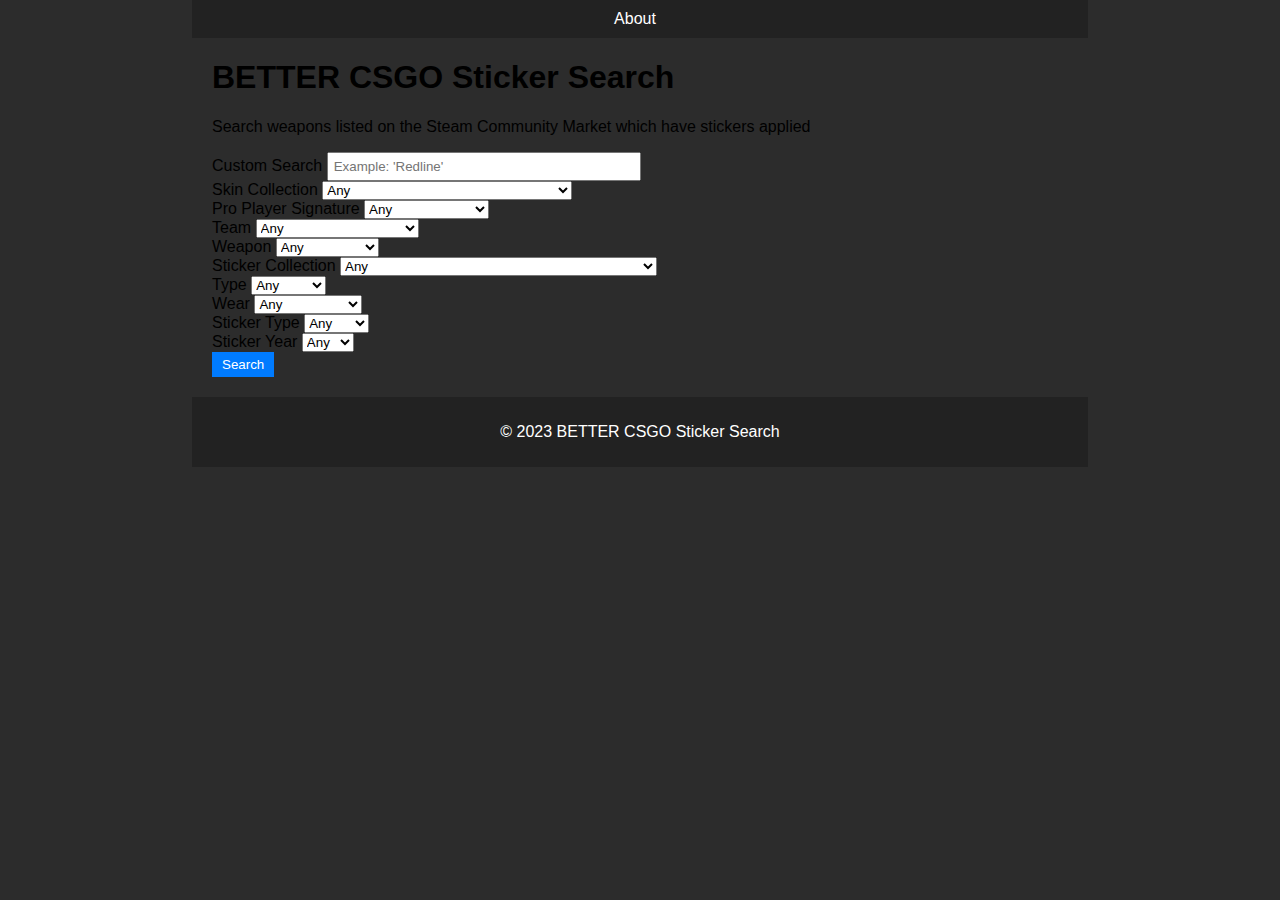
<file: index.html>
<!DOCTYPE html>
<html>
<head>
  <meta charset="UTF-8">
  <title>BETTER CSGO Sticker Search</title>
  <link rel="stylesheet" href="style.css">
</head>
<body>
  <script src="script.js"></script>
  <header>
    <nav>
      <ul>
        <li><a href="about.html">About</a></li>
      </ul>
    </nav>
  </header>

  <main>
    <section id="search">
      <h1>BETTER CSGO Sticker Search</h1>
      <p>Search weapons listed on the Steam Community Market which have stickers applied</p>
      <form>
        <label for="query">Custom Search</label>
        <input type="text" id="query" name="query" placeholder="Example: 'Redline'">
        <br>

        <label for="skinCollection">Skin Collection</label>
        <select id="skinCollection" name="skinCollection">
          <option value="any">Any </option>
          <option value="tag_set_inferno_2">The 2018 Inferno Collection </option>
          <option value="tag_set_nuke_2">The 2018 Nuke Collection </option>
          <option value="tag_set_dust_2_2021">The 2021 Dust 2 Collection </option>
          <option value="tag_set_mirage_2021">The 2021 Mirage Collection </option>
          <option value="tag_set_train_2021">The 2021 Train Collection </option>
          <option value="tag_set_vertigo_2021">The 2021 Vertigo Collection </option>
          <option value="tag_set_bravo_ii">The Alpha Collection </option>
          <option value="tag_set_op10_ancient">The Ancient Collection </option>
          <option value="tag_set_anubis">The Anubis Collection </option>
          <option value="tag_set_weapons_ii">The Arms Deal 2 Collection </option>
          <option value="tag_set_weapons_iii">The Arms Deal 3 Collection </option>
          <option value="tag_set_weapons_i">The Arms Deal Collection </option>
          <option value="tag_set_assault">The Assault Collection </option>
          <option value="tag_set_aztec">The Aztec Collection </option>
          <option value="tag_set_baggage">The Baggage Collection </option>
          <option value="tag_set_bank">The Bank Collection </option>
          <option value="tag_set_blacksite">The Blacksite Collection </option>
          <option value="tag_set_bravo_i">The Bravo Collection </option>
          <option value="tag_set_community_4">The Breakout Collection </option>
          <option value="tag_set_cache">The Cache Collection </option>
          <option value="tag_set_canals">The Canals Collection </option>
          <option value="tag_set_chopshop">The Chop Shop Collection </option>
          <option value="tag_set_community_7">The Chroma 2 Collection </option>
          <option value="tag_set_community_12">The Chroma 3 Collection </option>
          <option value="tag_set_community_6">The Chroma Collection </option>
          <option value="tag_set_community_19">The Clutch Collection </option>
          <option value="tag_set_cobblestone">The Cobblestone Collection </option>
          <option value="tag_set_op10_ct">The Control Collection </option>
          <option value="tag_set_community_24">The CS20 Collection </option>
          <option value="tag_set_community_21">The Danger Zone Collection </option>
          <option value="tag_set_community_30">The Dreams &amp; Nightmares Collection </option>
          <option value="tag_set_dust_2">The Dust 2 Collection </option>
          <option value="tag_set_dust">The Dust Collection </option>
          <option value="tag_set_esports">The eSports 2013 Collection </option>
          <option value="tag_set_esports_ii">The eSports 2013 Winter Collection </option>
          <option value="tag_set_esports_iii">The eSports 2014 Summer Collection </option>
          <option value="tag_set_community_8">The Falchion Collection </option>
          <option value="tag_set_community_26">The Fracture Collection </option>
          <option value="tag_set_gamma_2">The Gamma 2 Collection </option>
          <option value="tag_set_community_13">The Gamma Collection </option>
          <option value="tag_set_community_15">The Glove Collection </option>
          <option value="tag_set_gods_and_monsters">The Gods and Monsters Collection </option>
          <option value="tag_set_op10_t">The Havoc Collection </option>
          <option value="tag_set_community_20">The Horizon Collection </option>
          <option value="tag_set_community_3">The Huntsman Collection </option>
          <option value="tag_set_inferno">The Inferno Collection </option>
          <option value="tag_set_italy">The Italy Collection </option>
          <option value="tag_set_lake">The Lake Collection </option>
          <option value="tag_set_militia">The Militia Collection </option>
          <option value="tag_set_mirage">The Mirage Collection </option>
          <option value="tag_set_norse">The Norse Collection </option>
          <option value="tag_set_nuke">The Nuke Collection </option>
          <option value="tag_set_office">The Office Collection </option>
          <option value="tag_set_community_27">The Operation Broken Fang Collection </option>
          <option value="tag_set_community_17">The Operation Hydra Collection </option>
          <option value="tag_set_community_29">The Operation Riptide Collection </option>
          <option value="tag_set_overpass">The Overpass Collection </option>
          <option value="tag_set_community_2">The Phoenix Collection </option>
          <option value="tag_set_community_25">The Prisma 2 Collection </option>
          <option value="tag_set_community_22">The Prisma Collection </option>
          <option value="tag_set_community_31">The Recoil Collection </option>
          <option value="tag_set_community_32">The Revolution Collection </option>
          <option value="tag_set_community_10">The Revolver Case Collection </option>
          <option value="tag_set_kimono">The Rising Sun Collection </option>
          <option value="tag_set_safehouse">The Safehouse Collection </option>
          <option value="tag_set_community_9">The Shadow Collection </option>
          <option value="tag_set_community_23">The Shattered Web Collection </option>
          <option value="tag_set_community_28">The Snakebite Collection </option>
          <option value="tag_set_community_18">The Spectrum 2 Collection </option>
          <option value="tag_set_community_16">The Spectrum Collection </option>
          <option value="tag_set_stmarc">The St. Marc Collection </option>
          <option value="tag_set_train">The Train Collection </option>
          <option value="tag_set_community_5">The Vanguard Collection </option>
          <option value="tag_set_vertigo">The Vertigo Collection </option>
          <option value="tag_set_community_11">The Wildfire Collection </option>
          <option value="tag_set_community_1">The Winter Offensive Collection </option>
          <option value="tag_set_xraymachine">The X-Ray Collection </option>
        </select>
        <br>

        <label for="player">Pro Player Signature</label>
        <select id="player" name="player">
          <option value="any">Any</option>
          <option value="abE">abE</option>
          <option value="ableJ">ableJ</option>
          <option value="acoR">acoR</option>
          <option value="AdreN">AdreN</option>
          <option value="adreN">adreN</option>
          <option value="advent">advent</option>
          <option value="Aerial">Aerial</option>
          <option value="aizy">aizy</option>
          <option value="Aleksib">Aleksib</option>
          <option value="ALEX">ALEX</option>
          <option value="aliStair">aliStair</option>
          <option value="allu">allu</option>
          <option value="almazer">almazer</option>
          <option value="AmaNEk">AmaNEk</option>
          <option value="ANDROID">ANDROID</option>
          <option value="ANGE1">ANGE1</option>
          <option value="ANNIHILATION">ANNIHILATION</option>
          <option value="apEX">apEX</option>
          <option value="arT">arT</option>
          <option value="arya">arya</option>
          <option value="Attacker">Attacker</option>
          <option value="aumaN">aumaN</option>
          <option value="autimatic">autimatic</option>
          <option value="Ax1Le">Ax1Le</option>
          <option value="AZR">AZR</option>
          <option value="B1ad3">B1ad3</option>
          <option value="b1t">b1t</option>
          <option value="balblna">balblna</option>
          <option value="Bart4k">Bart4k</option>
          <option value="biguzera">biguzera</option>
          <option value="BIT">BIT</option>
          <option value="blameF">blameF</option>
          <option value="bLitz">bLitz</option>
          <option value="BnTeT">BnTeT</option>
          <option value="bodyy">bodyy</option>
          <option value="boltz">boltz</option>
          <option value="bondik">bondik</option>
          <option value="Boombl4">Boombl4</option>
          <option value="BOROS">BOROS</option>
          <option value="Brehze">Brehze</option>
          <option value="broky">broky</option>
          <option value="Brollan">Brollan</option>
          <option value="BUDA">BUDA</option>
          <option value="buster">buster</option>
          <option value="byali">byali</option>
          <option value="cadiaN">cadiaN</option>
          <option value="cajunb">cajunb</option>
          <option value="Calyx">Calyx</option>
          <option value="captainMo">captainMo</option>
          <option value="CeRq">CeRq</option>
          <option value="chelo">chelo</option>
          <option value="chopper">chopper</option>
          <option value="chrisJ">chrisJ</option>
          <option value="COLDYY1">COLDYY1</option>
          <option value="coldzera">coldzera</option>
          <option value="CRUC1AL">CRUC1AL</option>
          <option value="crush">crush</option>
          <option value="Cypher">Cypher</option>
          <option value="daps">daps</option>
          <option value="dav1d">dav1d</option>
          <option value="DavCost">DavCost</option>
          <option value="DAVEY">DAVEY</option>
          <option value="DD">DD</option>
          <option value="DeadFox">DeadFox</option>
          <option value="degster">degster</option>
          <option value="DemQQ">DemQQ</option>
          <option value="denis">denis</option>
          <option value="dennis">dennis</option>
          <option value="dephh">dephh</option>
          <option value="DeStiNy">DeStiNy</option>
          <option value="device">device</option>
          <option value="DEVIL">DEVIL</option>
          <option value="devoduvek">devoduvek</option>
          <option value="dexter">dexter</option>
          <option value="dgt">dgt</option>
          <option value="DickStacy">DickStacy</option>
          <option value="Dima">Dima</option>
          <option value="dimasick">dimasick</option>
          <option value="discodoplan">discodoplan</option>
          <option value="Dosia">Dosia</option>
          <option value="draken">draken</option>
          <option value="drop">drop</option>
          <option value="dumau">dumau</option>
          <option value="dupreeh">dupreeh</option>
          <option value="Dycha">Dycha</option>
          <option value="Edward">Edward</option>
          <option value="electronic">electronic</option>
          <option value="EliGE">EliGE</option>
          <option value="emagine">emagine</option>
          <option value="erkaSt">erkaSt</option>
          <option value="es3tag">es3tag</option>
          <option value="EspiranTo">EspiranTo</option>
          <option value="Ethan">Ethan</option>
          <option value="Ex6TenZ">Ex6TenZ</option>
          <option value="exit">exit</option>
          <option value="f0rest">f0rest</option>
          <option value="F1KU">F1KU</option>
          <option value="facecrack">facecrack</option>
          <option value="FalleN">FalleN</option>
          <option value="fame">fame</option>
          <option value="FaNg">FaNg</option>
          <option value="Farlig">Farlig</option>
          <option value="FASHR">FASHR</option>
          <option value="faveN">faveN</option>
          <option value="felps">felps</option>
          <option value="fer">fer</option>
          <option value="fitch">fitch</option>
          <option value="FL1T">FL1T</option>
          <option value="FlameZ">FlameZ</option>
          <option value="flamie">flamie</option>
          <option value="floppy">floppy</option>
          <option value="flusha">flusha</option>
          <option value="FNS">FNS</option>
          <option value="fnx">fnx</option>
          <option value="Forester">Forester</option>
          <option value="fox">fox</option>
          <option value="freakazoid">freakazoid</option>
          <option value="Freeman">Freeman</option>
          <option value="friberg">friberg</option>
          <option value="frozen">frozen</option>
          <option value="FugLy">FugLy</option>
          <option value="Furlan">Furlan</option>
          <option value="gade">gade</option>
          <option value="GeT_RiGhT">GeT_RiGhT</option>
          <option value="gla1ve">gla1ve</option>
          <option value="gobb">gobb</option>
          <option value="Golden">Golden</option>
          <option value="Goofy">Goofy</option>
          <option value="Gratisfaction">Gratisfaction</option>
          <option value="Grim">Grim</option>
          <option value="GruBy">GruBy</option>
          <option value="GuardiaN">GuardiaN</option>
          <option value="gxx-">gxx-</option>
          <option value="hades">hades</option>
          <option value="hallzerk">hallzerk</option>
          <option value="hampus">hampus</option>
          <option value="Happy">Happy</option>
          <option value="hardzao">hardzao</option>
          <option value="hatz">hatz</option>
          <option value="Havoc">Havoc</option>
          <option value="hazed">hazed</option>
          <option value="headtr1ck">headtr1ck</option>
          <option value="HEN1">HEN1</option>
          <option value="HexT">HexT</option>
          <option value="Hiko">Hiko</option>
          <option value="History">History</option>
          <option value="Hobbit">Hobbit</option>
          <option value="hooch">hooch</option>
          <option value="HooXi">HooXi</option>
          <option value="HS">HS</option>
          <option value="huNter-">huNter-</option>
          <option value="hutji">hutji</option>
          <option value="Hyper">Hyper</option>
          <option value="iM">iM</option>
          <option value="imoRR">imoRR</option>
          <option value="innocent">innocent</option>
          <option value="INS">INS</option>
          <option value="interz">interz</option>
          <option value="isak">isak</option>
          <option value="ISSAA">ISSAA</option>
          <option value="jabbi">jabbi</option>
          <option value="JaCkz">JaCkz</option>
          <option value="Jame">Jame</option>
          <option value="James">James</option>
          <option value="jasonR">jasonR</option>
          <option value="JDC">JDC</option>
          <option value="jdm64">jdm64</option>
          <option value="Jerry">Jerry</option>
          <option value="jkaem">jkaem</option>
          <option value="jks">jks</option>
          <option value="jL">jL</option>
          <option value="jmqa">jmqa</option>
          <option value="JOTA">JOTA</option>
          <option value="jR">jR</option>
          <option value="JT">JT</option>
          <option value="juanflatroo">juanflatroo</option>
          <option value="JUGi">JUGi</option>
          <option value="junior">junior</option>
          <option value="JW">JW</option>
          <option value="k0nfig">k0nfig</option>
          <option value="k1to">k1to</option>
          <option value="kabal">kabal</option>
          <option value="karrigan">karrigan</option>
          <option value="Karsa">Karsa</option>
          <option value="Kaze">Kaze</option>
          <option value="keev">keev</option>
          <option value="KEi">KEi</option>
          <option value="kennyS">kennyS</option>
          <option value="KENSi">KENSi</option>
          <option value="Keoz">Keoz</option>
          <option value="keshandr">keshandr</option>
          <option value="kinqie">kinqie</option>
          <option value="kioShiMa">kioShiMa</option>
          <option value="Kjaerbye">Kjaerbye</option>
          <option value="kNgV-">kNgV-</option>
          <option value="koosta">koosta</option>
          <option value="Krad">Krad</option>
          <option value="kRaSnaL">kRaSnaL</option>
          <option value="Krimbo">Krimbo</option>
          <option value="KRIMZ">KRIMZ</option>
          <option value="KrizzeN">KrizzeN</option>
          <option value="kRYSTAL">kRYSTAL</option>
          <option value="KSCERATO">KSCERATO</option>
          <option value="Kvik">Kvik</option>
          <option value="Kylar">Kylar</option>
          <option value="Kyojin">Kyojin</option>
          <option value="kyxsan">kyxsan</option>
          <option value="latto">latto</option>
          <option value="lauNX">lauNX</option>
          <option value="LEGIJA">LEGIJA</option>
          <option value="Lekr0">Lekr0</option>
          <option value="LETN1">LETN1</option>
          <option value="Liazz">Liazz</option>
          <option value="LNZ">LNZ</option>
          <option value="LoveYY">LoveYY</option>
          <option value="loWel">loWel</option>
          <option value="Lucaozy">Lucaozy</option>
          <option value="LUCAS1">LUCAS1</option>
          <option value="Lucky">Lucky</option>
          <option value="luken">luken</option>
          <option value="m0NESY">m0NESY</option>
          <option value="maden">maden</option>
          <option value="Magisk">Magisk</option>
          <option value="magixx">magixx</option>
          <option value="Maikelele">Maikelele</option>
          <option value="MAJ3R">MAJ3R</option>
          <option value="malta">malta</option>
          <option value="Maniac">Maniac</option>
          <option value="markeloff">markeloff</option>
          <option value="max">max</option>
          <option value="mezii">mezii</option>
          <option value="MICHU">MICHU</option>
          <option value="mir">mir</option>
          <option value="misutaaa">misutaaa</option>
          <option value="mixwell">mixwell</option>
          <option value="mou">mou</option>
          <option value="MSL">MSL</option>
          <option value="mynio">mynio</option>
          <option value="n0rb3r7">n0rb3r7</option>
          <option value="n0thing">n0thing</option>
          <option value="NAF">NAF</option>
          <option value="nafany">nafany</option>
          <option value="nawwk">nawwk</option>
          <option value="NBK-">NBK-</option>
          <option value="neaLaN">neaLaN</option>
          <option value="NEKiZ">NEKiZ</option>
          <option value="NEO">NEO</option>
          <option value="NEOFRAG">NEOFRAG</option>
          <option value="NertZ">NertZ</option>
          <option value="nex">nex</option>
          <option value="nexa">nexa</option>
          <option value="ngiN">ngiN</option>
          <option value="nicoodoz">nicoodoz</option>
          <option value="Nifty">Nifty</option>
          <option value="NiKo">NiKo</option>
          <option value="niko">niko</option>
          <option value="nin9">nin9</option>
          <option value="nitr0">nitr0</option>
          <option value="Norwi">Norwi</option>
          <option value="npl">npl</option>
          <option value="NQZ">NQZ</option>
          <option value="oBo">oBo</option>
          <option value="olofmeister">olofmeister</option>
          <option value="oSee">oSee</option>
          <option value="oskar">oskar</option>
          <option value="ottoNd">ottoNd</option>
          <option value="pashaBiceps">pashaBiceps</option>
          <option value="Patsi">Patsi</option>
          <option value="paz">paz</option>
          <option value="peet">peet</option>
          <option value="Perfecto">Perfecto</option>
          <option value="Pimp">Pimp</option>
          <option value="pita">pita</option>
          <option value="Plopski">Plopski</option>
          <option value="Professor_Chaos">Professor_Chaos</option>
          <option value="pronax">pronax</option>
          <option value="pyth">pyth</option>
          <option value="qikert">qikert</option>
          <option value="r3salt">r3salt</option>
          <option value="rain">rain</option>
          <option value="rallen">rallen</option>
          <option value="Ramz1kBO$$">Ramz1kBO$$</option>
          <option value="refrezh">refrezh</option>
          <option value="reltuC">reltuC</option>
          <option value="REZ">REZ</option>
          <option value="Rickeh">Rickeh</option>
          <option value="rigoN">rigoN</option>
          <option value="roeJ">roeJ</option>
          <option value="ropz">ropz</option>
          <option value="rox">rox</option>
          <option value="RpK">RpK</option>
          <option value="RUBINO">RUBINO</option>
          <option value="RUSH">RUSH</option>
          <option value="S0tF1k">S0tF1k</option>
          <option value="s1mple">s1mple</option>
          <option value="S1ren">S1ren</option>
          <option value="saffee">saffee</option>
          <option value="SANJI">SANJI</option>
          <option value="ScreaM">ScreaM</option>
          <option value="sdy">sdy</option>
          <option value="seang@res">seang@res</option>
          <option value="seized">seized</option>
          <option value="SENER1">SENER1</option>
          <option value="sergej">sergej</option>
          <option value="sh1ro">sh1ro</option>
          <option value="ShahZaM">ShahZaM</option>
          <option value="shalfey">shalfey</option>
          <option value="Shara">Shara</option>
          <option value="shox">shox</option>
          <option value="shroud">shroud</option>
          <option value="SicK">SicK</option>
          <option value="Sico">Sico</option>
          <option value="sinnopsyy">sinnopsyy</option>
          <option value="siuhy">siuhy</option>
          <option value="SIXER">SIXER</option>
          <option value="sjuush">sjuush</option>
          <option value="sk0R">sk0R</option>
          <option value="Skadoodle">Skadoodle</option>
          <option value="skullz">skullz</option>
          <option value="slaxz-">slaxz-</option>
          <option value="SmithZz">SmithZz</option>
          <option value="smooya">smooya</option>
          <option value="Snappi">Snappi</option>
          <option value="snatchie">snatchie</option>
          <option value="Snax">Snax</option>
          <option value="SnypeR">SnypeR</option>
          <option value="somebody">somebody</option>
          <option value="spaze">spaze</option>
          <option value="speed4k">speed4k</option>
          <option value="Spiidi">Spiidi</option>
          <option value="Spinx">Spinx</option>
          <option value="SPUNJ">SPUNJ</option>
          <option value="Staehr">Staehr</option>
          <option value="stanislaw">stanislaw</option>
          <option value="stavn">stavn</option>
          <option value="steel">steel</option>
          <option value="sterling">sterling</option>
          <option value="Stewie2K">Stewie2K</option>
          <option value="STYKO">STYKO</option>
          <option value="Summer">Summer</option>
          <option value="suNny">suNny</option>
          <option value="SunPayus">SunPayus</option>
          <option value="svyat">svyat</option>
          <option value="syrsoN">syrsoN</option>
          <option value="t0rick">t0rick</option>
          <option value="tabseN">tabseN</option>
          <option value="TACO">TACO</option>
          <option value="tarik">tarik</option>
          <option value="TaZ">TaZ</option>
          <option value="Techno4K">Techno4K</option>
          <option value="tenzki">tenzki</option>
          <option value="TeSeS">TeSeS</option>
          <option value="Thomas">Thomas</option>
          <option value="THREAT">THREAT</option>
          <option value="tiziaN">tiziaN</option>
          <option value="tonyblack">tonyblack</option>
          <option value="torzsi">torzsi</option>
          <option value="TRY">TRY</option>
          <option value="Tuurtle">Tuurtle</option>
          <option value="Twist">Twist</option>
          <option value="Twistzz">Twistzz</option>
          <option value="USTILO">USTILO</option>
          <option value="v$m">v$m</option>
          <option value="v4lde">v4lde</option>
          <option value="vexite">vexite</option>
          <option value="vice">vice</option>
          <option value="VINI">VINI</option>
          <option value="volt">volt</option>
          <option value="w0nderful">w0nderful</option>
          <option value="waterfaLLZ">waterfaLLZ</option>
          <option value="wayLander">wayLander</option>
          <option value="WOOD7">WOOD7</option>
          <option value="WorldEdit">WorldEdit</option>
          <option value="Woro2k">Woro2k</option>
          <option value="woxic">woxic</option>
          <option value="xand">xand</option>
          <option value="XANTARES">XANTARES</option>
          <option value="xccurate">xccurate</option>
          <option value="xertioN">xertioN</option>
          <option value="xfl0ud">xfl0ud</option>
          <option value="Xizt">Xizt</option>
          <option value="xms">xms</option>
          <option value="xsepower">xsepower</option>
          <option value="xseveN">xseveN</option>
          <option value="Xyp9x">Xyp9x</option>
          <option value="yam">yam</option>
          <option value="yay">yay</option>
          <option value="YEKINDAR">YEKINDAR</option>
          <option value="yel">yel</option>
          <option value="yuurih">yuurih</option>
          <option value="zehN">zehN</option>
          <option value="Zero">Zero</option>
          <option value="Zeus">Zeus</option>
          <option value="zevy">zevy</option>
          <option value="zhokiNg">zhokiNg</option>
          <option value="znajder">znajder</option>
          <option value="zorte">zorte</option>
          <option value="Zyphon">Zyphon</option>
          <option value="ZywOo">ZywOo</option>
        </select>
        <br>

        <label for="team">Team</label>
        <select id="team" name="team">
          <option value="any">Any</option>
          <option value="[R]eason Gaming">[R]eason Gaming</option>
          <option value="00 Nation">00 Nation</option>
          <option value="100 Thieves">100 Thieves</option>
          <option value="3DMAX">3DMAX</option>
          <option value="9INE">9INE</option>
          <option value="9z Team">9z Team</option>
          <option value="All-Star Team America">All-Star Team America</option>
          <option value="All-Star Team Europe">All-Star Team Europe</option>
          <option value="Apeks">Apeks</option>
          <option value="Astana Dragons">Astana Dragons</option>
          <option value="Astralis">Astralis</option>
          <option value="Avangar">Avangar</option>
          <option value="Bad News Eagles">Bad News Eagles</option>
          <option value="BIG">BIG</option>
          <option value="Boom Esports">Boom Esports</option>
          <option value="Bravado Gaming">Bravado Gaming</option>
          <option value="Clan-Mystik">Clan-Mystik</option>
          <option value="Cloud9">Cloud9</option>
          <option value="Cloud9 G2A">Cloud9 G2A</option>
          <option value="compLexity Gaming">compLexity Gaming</option>
          <option value="Complexity Gaming">Complexity Gaming</option>
          <option value="Copenhagen Flames">Copenhagen Flames</option>
          <option value="Copenhagen Wolves">Copenhagen Wolves</option>
          <option value="Counter Logic Gaming">Counter Logic Gaming</option>
          <option value="CR4ZY">CR4ZY</option>
          <option value="dAT team">dAT team</option>
          <option value="DreamEaters">DreamEaters</option>
          <option value="ENCE">ENCE</option>
          <option value="Entropiq">Entropiq</option>
          <option value="Epsilon eSports">Epsilon eSports</option>
          <option value="ESC Gaming">ESC Gaming</option>
          <option value="ESPADA">ESPADA</option>
          <option value="Eternal Fire">Eternal Fire</option>
          <option value="Evil Geniuses">Evil Geniuses</option>
          <option value="FaZe Clan">FaZe Clan</option>
          <option value="Flash Gaming">Flash Gaming</option>
          <option value="Flipsid3 Tactics">Flipsid3 Tactics</option>
          <option value="Fluxo">Fluxo</option>
          <option value="Fnatic">Fnatic</option>
          <option value="forZe eSports">forZe eSports</option>
          <option value="FURIA">FURIA</option>
          <option value="G2 Esports">G2 Esports</option>
          <option value="Gambit Esports">Gambit Esports</option>
          <option value="GamerLegion">GamerLegion</option>
          <option value="Gen.G Esports">Gen.G Esports</option>
          <option value="GODSENT">GODSENT</option>
          <option value="Grayhound Gaming">Grayhound Gaming</option>
          <option value="HellRaisers">HellRaisers</option>
          <option value="Heroic">Heroic</option>
          <option value="iBUYPOWER">iBUYPOWER</option>
          <option value="IHC Esports">IHC Esports</option>
          <option value="Immortals">Immortals</option>
          <option value="Imperial Esports">Imperial Esports</option>
          <option value="Into The Breach">Into The Breach</option>
          <option value="INTZ E-SPORTS CLUB">INTZ E-SPORTS CLUB</option>
          <option value="Keyd Stars">Keyd Stars</option>
          <option value="LGB eSports">LGB eSports</option>
          <option value="London Conspiracy">London Conspiracy</option>
          <option value="Luminosity Gaming">Luminosity Gaming</option>
          <option value="MIBR">MIBR</option>
          <option value="Misfits Gaming">Misfits Gaming</option>
          <option value="Monte">Monte</option>
          <option value="mousesports">mousesports</option>
          <option value="MOUZ">MOUZ</option>
          <option value="Movistar Riders">Movistar Riders</option>
          <option value="MTS GameGod Wolf">MTS GameGod Wolf</option>
          <option value="myXMG">myXMG</option>
          <option value="n!faculty">n!faculty</option>
          <option value="Natus Vincere">Natus Vincere</option>
          <option value="Nemiga">Nemiga</option>
          <option value="Ninjas in Pyjamas">Ninjas in Pyjamas</option>
          <option value="NiP Team A">NiP Team A</option>
          <option value="NiP Team B">NiP Team B</option>
          <option value="North">North</option>
          <option value="NRG">NRG</option>
          <option value="OG">OG</option>
          <option value="OpTic Gaming">OpTic Gaming</option>
          <option value="Outsiders">Outsiders</option>
          <option value="paiN Gaming">paiN Gaming</option>
          <option value="PENTA Sports">PENTA Sports</option>
          <option value="Planetkey Dynamics">Planetkey Dynamics</option>
          <option value="Quantum Bellator Fire">Quantum Bellator Fire</option>
          <option value="Reason Gaming">Reason Gaming</option>
          <option value="Renegades">Renegades</option>
          <option value="Rogue">Rogue</option>
          <option value="Sharks Esports">Sharks Esports</option>
          <option value="SK Gaming">SK Gaming</option>
          <option value="Space Soldiers">Space Soldiers</option>
          <option value="Splyce">Splyce</option>
          <option value="Sprout Esports">Sprout Esports</option>
          <option value="Syman Gaming">Syman Gaming</option>
          <option value="Team Dignitas">Team Dignitas</option>
          <option value="Team Duncan">Team Duncan</option>
          <option value="Team eBettle">Team eBettle</option>
          <option value="Team EnVyUs">Team EnVyUs</option>
          <option value="Team Immunity">Team Immunity</option>
          <option value="Team Kinguin">Team Kinguin</option>
          <option value="Team LDLC.com">Team LDLC.com</option>
          <option value="Team Liquid">Team Liquid</option>
          <option value="Team SoloMid">Team SoloMid</option>
          <option value="Team Spirit">Team Spirit</option>
          <option value="Team Tomi">Team Tomi</option>
          <option value="The MongolZ">The MongolZ</option>
          <option value="Titan">Titan</option>
          <option value="TSM Kinguin">TSM Kinguin</option>
          <option value="Tyloo">Tyloo</option>
          <option value="Universal Soldiers">Universal Soldiers</option>
          <option value="Vega Squadron">Vega Squadron</option>
          <option value="VeryGames">VeryGames</option>
          <option value="Vexed Gaming">Vexed Gaming</option>
          <option value="ViCi Gaming">ViCi Gaming</option>
          <option value="Virtus.Pro">Virtus.Pro</option>
          <option value="Vitality">Vitality</option>
          <option value="Vox Eminor">Vox Eminor</option>
          <option value="We got game">We got game</option>
          <option value="Winstrike Team">Winstrike Team</option>
          <option value="Xapso">Xapso</option>
        </select>
        <br>

        <label for="weapon">Weapon</label>
        <select id="weapon" name="weapon">
          <option value="any">Any</option>
          <option value="tag_weapon_ak47">AK-47</option>
          <option value="tag_weapon_aug">AUG</option>
          <option value="tag_weapon_awp">AWP</option>
          <option value="tag_weapon_cz75a">CZ75-Auto</option>
          <option value="tag_weapon_deagle">Desert Eagle</option>
          <option value="tag_weapon_elite">Dual Berettas</option>
          <option value="tag_weapon_famas">FAMAS</option>
          <option value="tag_weapon_fiveseven">Five-SeveN</option>
          <option value="tag_weapon_g3sg1">G3SG1</option>
          <option value="tag_weapon_galilar">Galil AR</option>
          <option value="tag_weapon_glock">Glock-18</option>
          <option value="tag_weapon_m249">M249</option>
          <option value="tag_weapon_m4a1_silencer">M4A1-S</option>
          <option value="tag_weapon_m4a1">M4A4</option>
          <option value="tag_weapon_mac10">MAC-10</option>
          <option value="tag_weapon_mag7">MAG-7</option>
          <option value="tag_weapon_mp5sd">MP5-SD</option>
          <option value="tag_weapon_mp7">MP7</option>
          <option value="tag_weapon_mp9">MP9</option>
          <option value="tag_weapon_negev">Negev</option>
          <option value="tag_weapon_nova">Nova</option>
          <option value="tag_weapon_hkp2000">P2000</option>
          <option value="tag_weapon_p250">P250</option>
          <option value="tag_weapon_p90">P90</option>
          <option value="tag_weapon_bizon">PP-Bizon</option>
          <option value="tag_weapon_revolver">R8 Revolver</option>
          <option value="tag_weapon_sawedoff">Sawed-Off</option>
          <option value="tag_weapon_scar20">SCAR-20</option>
          <option value="tag_weapon_sg556">SG 553</option>
          <option value="tag_weapon_ssg08">SSG 08</option>
          <option value="tag_weapon_tec9">Tec-9</option>
          <option value="tag_weapon_ump45">UMP-45</option>
          <option value="tag_weapon_usp_silencer">USP-S</option>
          <option value="tag_weapon_xm1014">XM1014</option>
        </select>
        <br>

        <label for="stickerCollection">Sticker Collection</label>
        <select id="stickerCollection" name="stickerCollection">
          <option value="any">Any </option>
          <option value="tag_crate_sticker_pack_csgo10_capsule_lootlist">10 Year Birthday Sticker Capsule</option>
          <option value="tag_crate_sticker_pack_rmr2020_challengers_collection">2020 RMR Challengers</option>
          <option value="tag_crate_sticker_pack_rmr2020_contenders_collection">2020 RMR Contenders</option>
          <option value="tag_crate_sticker_pack_rmr2020_legends_collection">2020 RMR Legends</option>
          <option value="tag_crate_sticker_pack_community2021_capsule_lootlist">2021 Community Sticker Capsule</option>
          <option value="tag_crate_sticker_pack_antwerp2022_challengers_collection">Antwerp 2022 Challengers Stickers</option>
          <option value="tag_crate_sticker_pack_antwerp2022_contenders_collection">Antwerp 2022 Contenders Stickers</option>
          <option value="tag_crate_sticker_pack_antwerp2022_legends_collection">Antwerp 2022 Legends Stickers</option>
          <option value="tag_crate_signature_pack_antwerp2022_group_players_collection">Antwerp 2022 Player Autographs</option>
          <option value="tag_crate_sticker_pack_atlanta2017_challengers_collection">Atlanta 2017 Challengers</option>
          <option value="tag_crate_sticker_pack_atlanta2017_legends_collection">Atlanta 2017 Legends</option>
          <option value="tag_crate_signature_pack_atlanta2017_group_players_collection">Atlanta 2017 Player Autographs</option>
          <option value="tag_crate_sticker_pack_bf2042_capsule_lootlist">Battlefield 2042 Sticker Capsule</option>
          <option value="tag_crate_sticker_pack_berlin2019_legends_collection">Berlin 2019 Legends</option>
          <option value="tag_crate_sticker_pack_berlin2019_contenders_collection">Berlin 2019 Minor Challengers</option>
          <option value="tag_crate_signature_pack_berlin2019_group_players_collection">Berlin 2019 Player Autographs</option>
          <option value="tag_crate_sticker_pack_berlin2019_challengers_collection">Berlin 2019 Returning Challengers</option>
          <option value="tag_crate_sticker_pack_bestiary_capsule_lootlist">Bestiary Capsule</option>
          <option value="tag_crate_sticker_pack_boston2018_legends_collection">Boston 2018 Legends</option>
          <option value="tag_crate_sticker_pack_boston2018_contenders_collection">Boston 2018 Minor Challengers</option>
          <option value="tag_crate_signature_pack_boston2018_group_players_collection">Boston 2018 Player Autographs</option>
          <option value="tag_crate_sticker_pack_boston2018_challengers_collection">Boston 2018 Returning Challengers</option>
          <option value="tag_crate_sticker_pack_broken_fang_lootlist">Broken Fang Sticker Collection</option>
          <option value="tag_crate_sticker_pack_chicken_capsule_lootlist">Chicken Capsule</option>
          <option value="tag_crate_sticker_pack_cologne2016_challengers_collection">Cologne 2016 Challengers</option>
          <option value="tag_crate_sticker_pack_cologne2016_legends_collection">Cologne 2016 Legends</option>
          <option value="tag_crate_signature_pack_cologne2016_group_players_collection">Cologne 2016 Player Autographs</option>
          <option value="tag_crate_sticker_pack_comm2018_01_capsule_lootlist">Community Capsule 2018</option>
          <option value="tag_crate_sticker_pack_community01">Community Sticker Capsule 1</option>
          <option value="tag_crate_sticker_pack_cs20_capsule_lootlist">CS20 Sticker Capsule</option>
          <option value="tag_crate_sticker_pack_dhw2014_02">DreamHack 2014 Challengers</option>
          <option value="tag_crate_sticker_pack_dhw2014_01_collection">DreamHack 2014 Legends</option>
          <option value="tag_crate_sticker_pack_cluj2015_challengers_collection">DreamHack Cluj-Napoca 2015 Challengers</option>
          <option value="tag_crate_sticker_pack_cluj2015_legends_collection">DreamHack Cluj-Napoca 2015 Legends</option>
          <option value="tag_crate_signature_pack_cluj2015_group_players_collection">DreamHack Cluj-Napoca 2015 Player Autographs</option>
          <option value="tag_crate_sticker_pack_kat2014_01">EMS Katowice 2014 Challengers</option>
          <option value="tag_crate_sticker_pack_kat2014_02">EMS Katowice 2014 Legends</option>
          <option value="tag_crate_sticker_pack_enfu_capsule_lootlist">Enfu Sticker Capsule</option>
          <option value="tag_crate_sticker_pack_cologne2014_02">ESL One Cologne 2014 Challengers</option>
          <option value="tag_crate_sticker_pack_cologne2014_01">ESL One Cologne 2014 Legends</option>
          <option value="tag_crate_sticker_pack_eslcologne2015_challengers_collection">ESL One Cologne 2015 Challengers</option>
          <option value="tag_crate_sticker_pack_eslcologne2015_legends_collection">ESL One Cologne 2015 Legends</option>
          <option value="tag_crate_signature_pack_eslcologne2015_group_players_collection">ESL One Cologne 2015 Player Autographs</option>
          <option value="tag_crate_sticker_pack_eslkatowice2015_02_collection">ESL One Katowice 2015 Challengers</option>
          <option value="tag_crate_sticker_pack_eslkatowice2015_01_collection">ESL One Katowice 2015 Legends</option>
          <option value="tag_crate_sticker_pack_community2022_capsule_lootlist">Espionage Sticker Capsule</option>
          <option value="tag_crate_sticker_pack_feral_predators_capsule_lootlist">Feral Predators Capsule</option>
          <option value="tag_crate_sticker_pack_hlalyx_capsule_lootlist">Half-Life: Alyx Sticker Capsule</option>
          <option value="tag_crate_sticker_pack_halo_capsule_lootlist">Halo Capsule</option>
          <option value="tag_crate_sticker_pack_katowice2019_legends_collection">Katowice 2019 Legends</option>
          <option value="tag_crate_sticker_pack_katowice2019_contenders_collection">Katowice 2019 Minor Challengers</option>
          <option value="tag_crate_signature_pack_katowice2019_group_players_collection">Katowice 2019 Player Autographs</option>
          <option value="tag_crate_sticker_pack_katowice2019_challengers_collection">Katowice 2019 Returning Challengers</option>
          <option value="tag_crate_sticker_pack_krakow2017_challengers_collection">Krakow 2017 Challengers</option>
          <option value="tag_crate_sticker_pack_krakow2017_legends_collection">Krakow 2017 Legends</option>
          <option value="tag_crate_signature_pack_krakow2017_group_players_collection">Krakow 2017 Player Autographs</option>
          <option value="tag_crate_sticker_pack_london2018_legends_collection">London 2018 Legends</option>
          <option value="tag_crate_sticker_pack_london2018_contenders_collection">London 2018 Minor Challengers</option>
          <option value="tag_crate_signature_pack_london2018_group_players_collection">London 2018 Player Autographs</option>
          <option value="tag_crate_sticker_pack_london2018_challengers_collection">London 2018 Returning Challengers</option>
          <option value="tag_crate_sticker_pack_columbus2016_challengers_collection">MLG Columbus 2016 Challengers</option>
          <option value="tag_crate_sticker_pack_columbus2016_legends_collection">MLG Columbus 2016 Legends</option>
          <option value="tag_crate_signature_pack_columbus2016_group_players_collection">MLG Columbus 2016 Player Autographs</option>
          <option value="tag_crate_sticker_pack_op_riptide_capsule_lootlist">Operation Riptide Sticker Collection</option>
          <option value="tag_crate_sticker_pack_paris2023_challengers_collection">Paris 2023 Challengers Stickers</option>
          <option value="tag_crate_sticker_pack_paris2023_contenders_collection">Paris 2023 Contenders Stickers</option>
          <option value="tag_crate_sticker_pack_paris2023_legends_collection">Paris 2023 Legends Stickers</option>
          <option value="tag_crate_signature_pack_paris2023_group_players_collection">Paris 2023 Player Autographs</option>
          <option value="tag_crate_sticker_pack_illuminate_capsule_01_lootlist">Perfect World Sticker Capsule 1</option>
          <option value="tag_crate_sticker_pack_illuminate_capsule_02_lootlist">Perfect World Sticker Capsule 2</option>
          <option value="tag_crate_sticker_pack_pinups_capsule_lootlist">Pinups Capsule</option>
          <option value="tag_crate_sticker_pack_poorly_drawn_lootlist">Poorly Drawn Capsule</option>
          <option value="tag_crate_sticker_pack_recoil_lootlist">Recoil Sticker Collection</option>
          <option value="tag_crate_sticker_pack_rio2022_challengers_collection">Rio 2022 Challengers Stickers</option>
          <option value="tag_crate_sticker_pack_rio2022_contenders_collection">Rio 2022 Contenders Stickers</option>
          <option value="tag_crate_sticker_pack_rio2022_legends_collection">Rio 2022 Legends Stickers</option>
          <option value="tag_crate_signature_pack_rio2022_group_players_collection">Rio 2022 Player Autographs</option>
          <option value="tag_crate_sticker_pack_riptide_surfshop_lootlist">Riptide Surf Shop Sticker Collection</option>
          <option value="tag_crate_sticker_pack_shattered_web_lootlist">Shattered Web Sticker Collection</option>
          <option value="tag_crate_sticker_pack_skillgroup_capsule_lootlist">Skill Groups Capsule</option>
          <option value="tag_crate_sticker_pack_slid3_capsule_lootlist">Slid3 Capsule</option>
          <option value="tag_crate_sticker_pack01">Sticker Capsule</option>
          <option value="tag_crate_sticker_pack02">Sticker Capsule 2</option>
          <option value="tag_crate_sticker_pack_stockh2021_challengers_collection">Stockholm 2021 Challengers Stickers</option>
          <option value="tag_crate_sticker_pack_stockh2021_contenders_collection">Stockholm 2021 Contenders Stickers</option>
          <option value="tag_crate_sticker_pack_stockh2021_legends_collection">Stockholm 2021 Legends Stickers</option>
          <option value="tag_crate_signature_pack_stockh2021_group_players_collection">Stockholm 2021 Player Autographs</option>
          <option value="tag_crate_sticker_pack_sugarface_capsule_lootlist">Sugarface Capsule</option>
          <option value="tag_crate_sticker_pack_team_roles_capsule_lootlist">Team Roles Capsule</option>
          <option value="tag_crate_sticker_pack_spring2022_capsule_lootlist">The Boardroom Sticker Capsule</option>
          <option value="tag_crate_sticker_pack_warhammer_lootlist">Warhammer 40,000 Sticker Capsule</option>
        </select>
        <br>

        <label for="type">Type</label>
        <select id="type" name="type">
          <option value="any">Any</option>
          <option value="tag_normal">Normal</option>
          <option value="tag_strange">Stattrack</option>
          <option value="tag_tournament">Souvenir</option>
        </select>
        <br>

        <label for="wear">Wear</label>
        <select id="wear" name="wear">
          <option value="any">Any</option>
          <option value="tag_730_Exterior_WearCategory0">Factory New</option>
          <option value="tag_730_Exterior_WearCategory1">Minimal Wear</option>
          <option value="tag_730_Exterior_WearCategory2">Field-Tested</option>
          <option value="tag_730_Exterior_WearCategory3">Well-Worn</option>
          <option value="tag_730_Exterior_WearCategory4">Battle-Scarred</option>
        </select>
        <br>

        <label for="stickerType">Sticker Type</label>
        <select id="stickerType" name="stickerType">
          <option value="">Any</option>
          <option value="">Normal</option>
          <option value=" (Holo)">Holo</option>
          <option value=" (Foil)">Foil</option>
          <option value=" (Gold)">Gold</option>
        </select>
        <br>

        <label for="stickerYear">Sticker Year</label>
        <select id="stickerYear" name="stickerYear">
          <option value="">Any</option>
          <option value=" 2014">2014</option>
          <option value=" 2015">2015</option>
          <option value=" 2016">2016</option>
          <option value=" 2017">2017</option>
          <option value=" 2018">2018</option>
          <option value=" 2019">2019</option>
          <option value=" 2020">2020</option>
          <option value=" 2021">2021</option>
          <option value=" 2022">2022</option>
          <option value=" 2023">2023</option>
        </select>
        <br>

        <button onclick="marketSearch()">Search</button>
      </form>
    </section>
  </main>



  <footer>
    <p>&copy; 2023 BETTER CSGO Sticker Search</p>
  </footer>
</body>
</html>
</file>
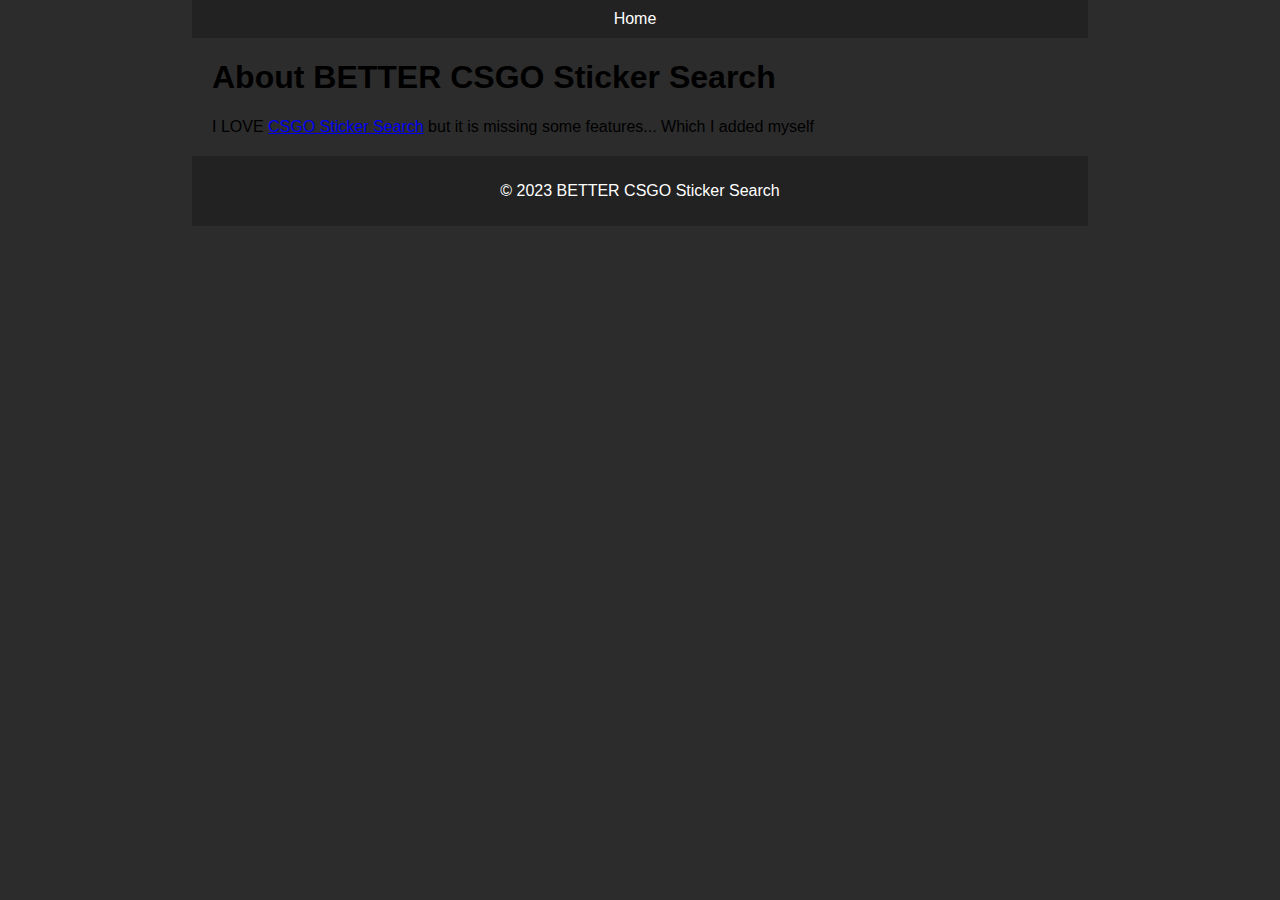
<file: about.html>
<!DOCTYPE html>
<html>
<head>
  <meta charset="UTF-8">
  <title>BETTER CSGO Sticker Search</title>
  <link rel="stylesheet" href="style.css">
</head>
<body>
  <header>
    <nav>
      <ul>
        <li><a href="index.html">Home</a></li>
      </ul>
    </nav>
  </header>

  <main>
    <section id="bio">
      <h1>About BETTER CSGO Sticker Search</h1>
      <p>I LOVE <a href="https://www.csgostickersearch.com/">CSGO Sticker Search</a> but it is missing some features... Which I added myself</p>
    </section>
  </main>
  <footer>
    <p>&copy; 2023 BETTER CSGO Sticker Search</p>
  </footer>
</body>
</html>
</file>
<file: style.css>
body {
  font-family: Arial, sans-serif;
  margin: 0;
  padding: 0;
  background-color: #2c2c2c;
  padding-right: 15%;
  padding-left: 15%;
}

header {
  background-color: #222;
  color: #fff;
  padding: 10px;
}

nav ul {
  list-style-type: none;
  margin: 0;
  padding: 0;
  text-align: center;
}

nav ul li {
  display: inline;
  margin-right: 10px;
}

nav ul li a {
  color: #fff;
  text-decoration: none;
}

main {
  max-width: 960px;
  margin: 20px auto;
  padding: 0 20px;
}

section {
  margin-bottom: 20px;
}

form input[type="text"] {
  width: 300px;
  padding: 5px;
}

form button {
  padding: 5px 10px;
  background-color: #007bff;
  border: none;
  color: #fff;
  cursor: pointer;
}

footer {
  background-color: #222;
  color: #fff;
  padding: 10px;
  text-align: center;
}
</file>
